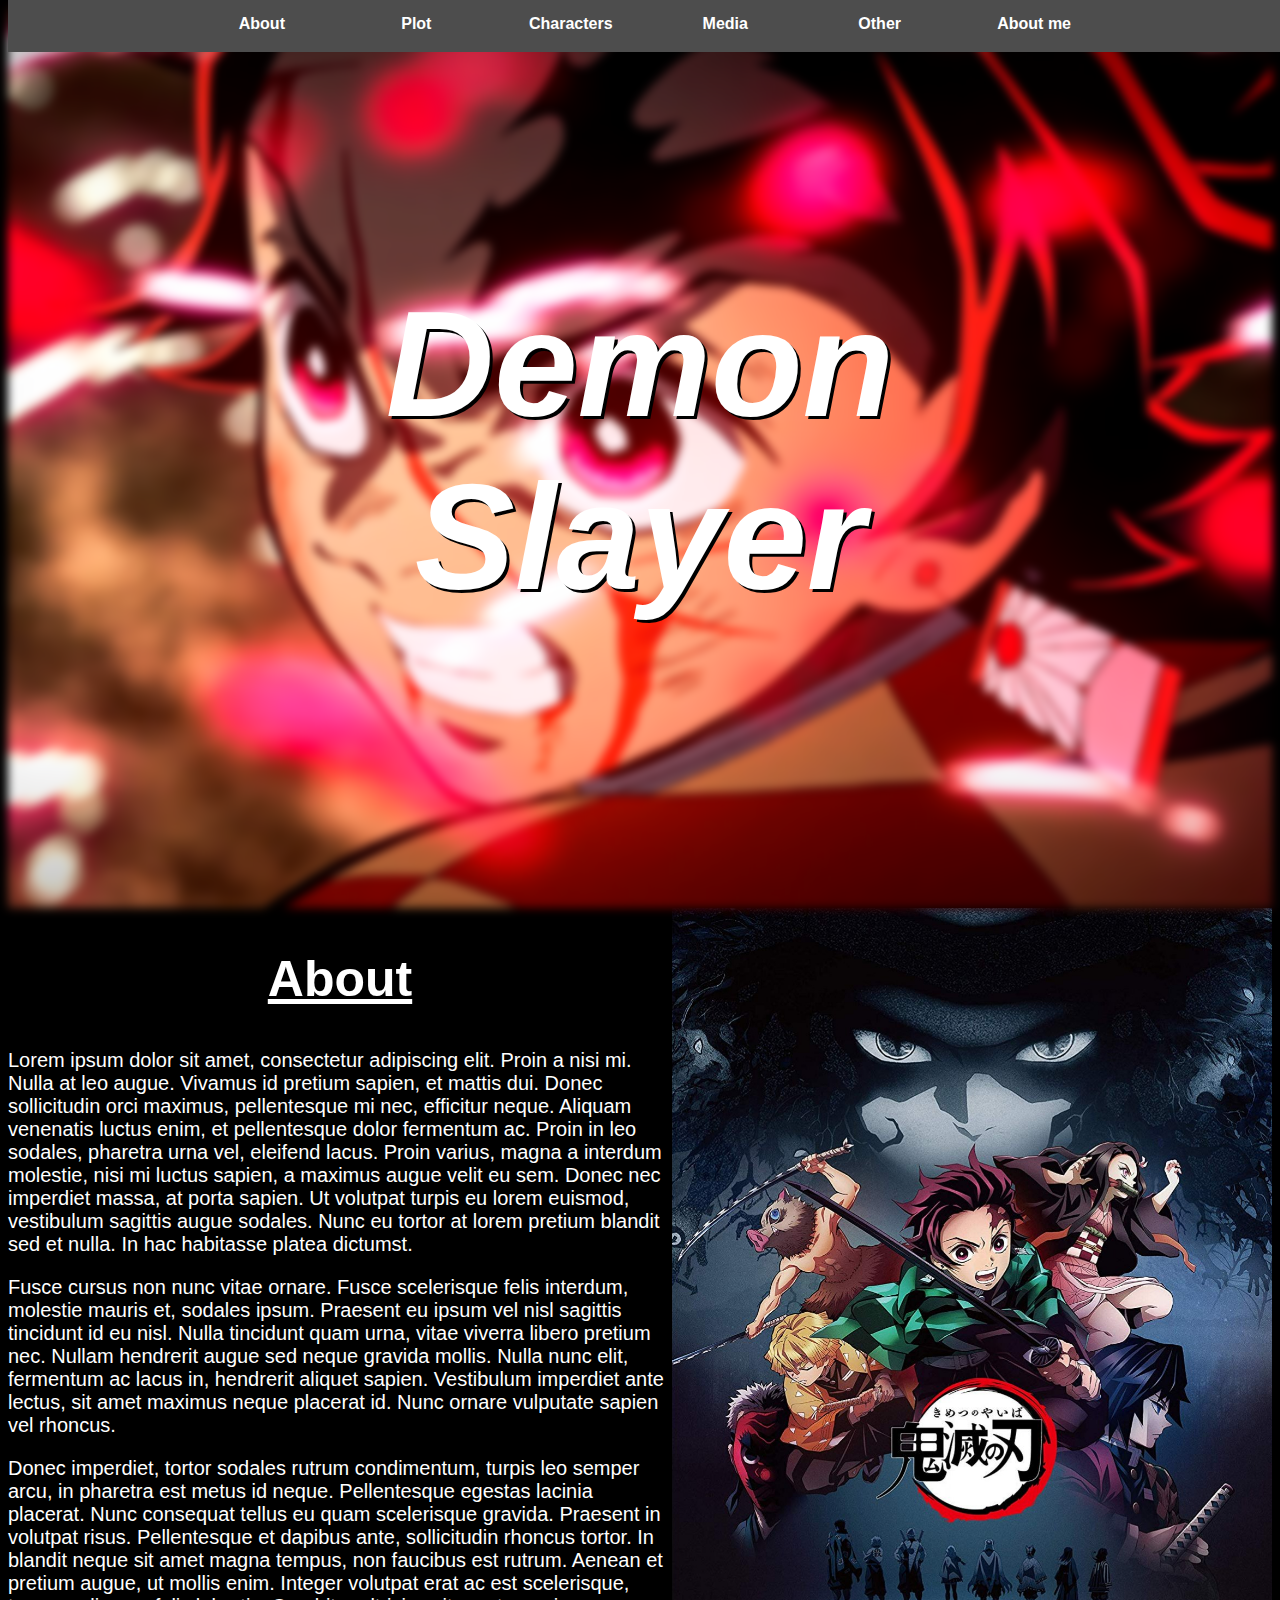
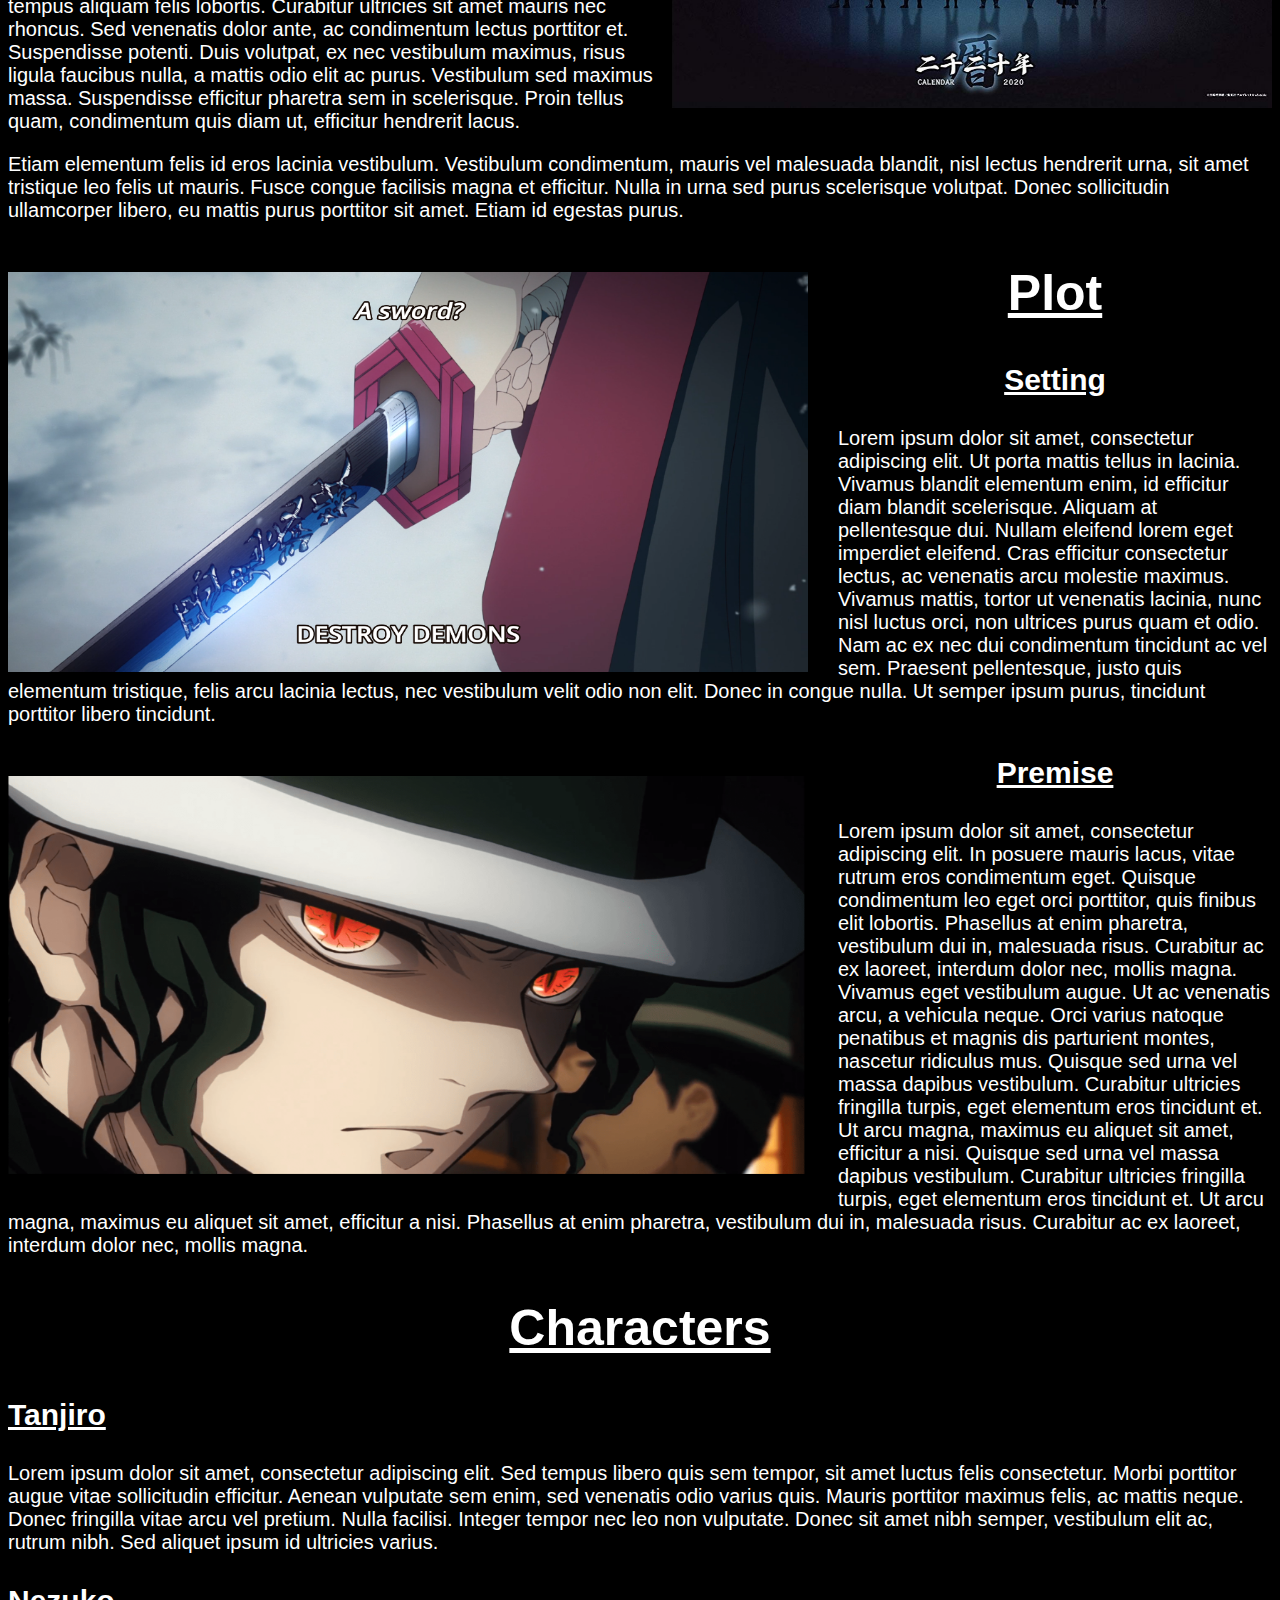
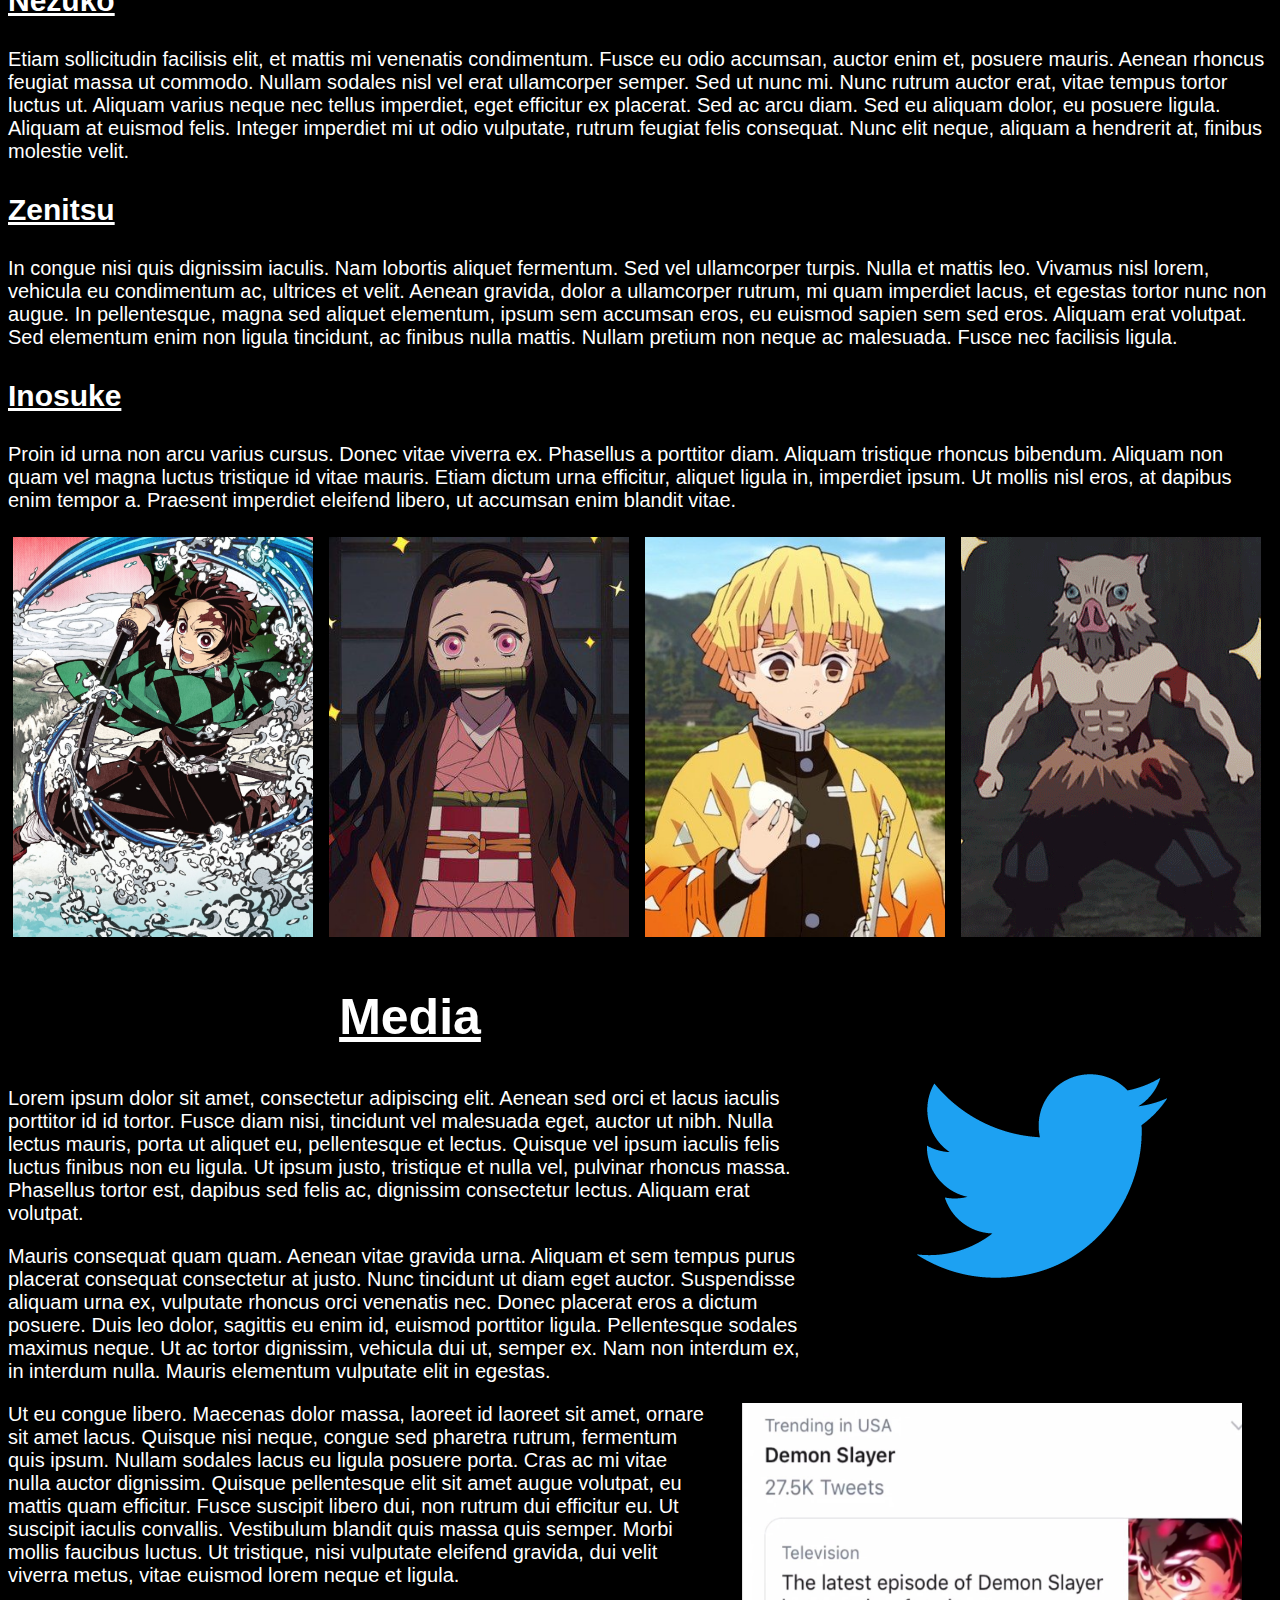
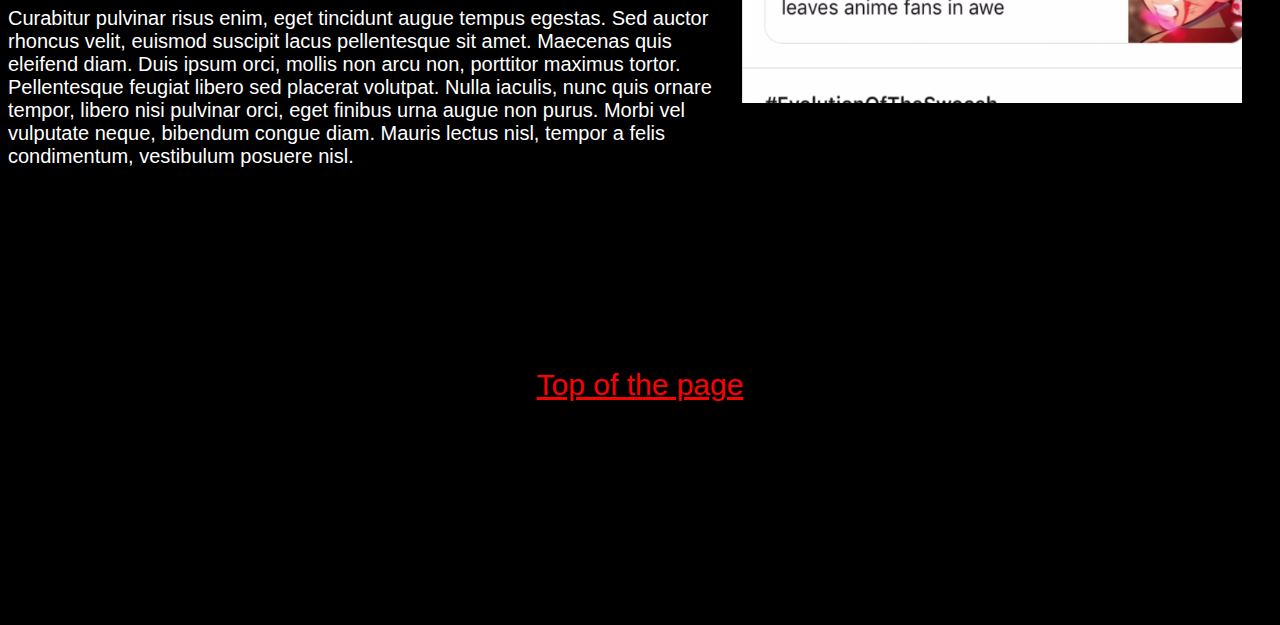
<file: index.html>
<!DOCTYPE html>
<html lang="sv">

<head>
  <meta charset="utf-8" />
  <title>Demon Slayer</title>
  <link rel="stylesheet" type="text/css" href="css/serie.css">
</head>

<body>

  <div class="bakgrund" id="toppen"></div>
  <div class="rubrik">
    <h1>Demon Slayer</h1>
  </div>

  <ul class="meny">
    <li></li>
    <li><a href="#about">About</a></li>
    <li><a href="#plot">Plot</a></li>
    <li><a href="#characters">Characters</a></li>
    <li><a href="#media">Media</a></li>
    <li><a href="https://www.youtube.com/watch?v=fC7oUOUEEi4" target=_blank>Other</a></li>
    <li><a href="index2.html" target="_blank">About me</a></li>
    <li></li>
  </ul>

  <img src="img/omslag.jpg" alt="omslagsbild" class="bild1" width="600" height="800">

  <h2 class="center"> <span id="about"></span>About</h2>
  <p>
    Lorem ipsum dolor sit amet, consectetur adipiscing elit. Proin a nisi mi. Nulla at leo augue. Vivamus id pretium sapien, et mattis dui. Donec sollicitudin orci maximus, pellentesque mi nec, efficitur neque. Aliquam venenatis luctus enim, et
    pellentesque dolor fermentum ac. Proin in leo sodales, pharetra urna vel, eleifend lacus. Proin varius, magna a interdum molestie, nisi mi luctus sapien, a maximus augue velit eu sem. Donec nec imperdiet massa, at porta sapien. Ut volutpat turpis
    eu lorem euismod, vestibulum sagittis augue sodales. Nunc eu tortor at lorem pretium blandit sed et nulla. In hac habitasse platea dictumst.
  </p>
  <p>
    Fusce cursus non nunc vitae ornare. Fusce scelerisque felis interdum, molestie mauris et, sodales ipsum. Praesent eu ipsum vel nisl sagittis tincidunt id eu nisl. Nulla tincidunt quam urna, vitae viverra libero pretium nec. Nullam hendrerit augue
    sed neque gravida mollis. Nulla nunc elit, fermentum ac lacus in, hendrerit aliquet sapien. Vestibulum imperdiet ante lectus, sit amet maximus neque placerat id. Nunc ornare vulputate sapien vel rhoncus.
  </p>
  <p>
    Donec imperdiet, tortor sodales rutrum condimentum, turpis leo semper arcu, in pharetra est metus id neque. Pellentesque egestas lacinia placerat. Nunc consequat tellus eu quam scelerisque gravida. Praesent in volutpat risus. Pellentesque et
    dapibus ante, sollicitudin rhoncus tortor. In blandit neque sit amet magna tempus, non faucibus est rutrum. Aenean et pretium augue, ut mollis enim. Integer volutpat erat ac est scelerisque, tempus aliquam felis lobortis. Curabitur ultricies sit
    amet mauris nec rhoncus. Sed venenatis dolor ante, ac condimentum lectus porttitor et. Suspendisse potenti. Duis volutpat, ex nec vestibulum maximus, risus ligula faucibus nulla, a mattis odio elit ac purus. Vestibulum sed maximus massa.
    Suspendisse efficitur pharetra sem in scelerisque. Proin tellus quam, condimentum quis diam ut, efficitur hendrerit lacus.
  </p>
  <p>
    Etiam elementum felis id eros lacinia vestibulum. Vestibulum condimentum, mauris vel malesuada blandit, nisl lectus hendrerit urna, sit amet tristique leo felis ut mauris. Fusce congue facilisis magna et efficitur. Nulla in urna sed purus
    scelerisque volutpat. Donec sollicitudin ullamcorper libero, eu mattis purus porttitor sit amet. Etiam id egestas purus.
  </p>

  <img src="img/svärd.png" alt="svärd" class="bild2" width="800" height="400">

  <h2 class="center"> <span id="plot"></span>Plot</h2>

  <h3 class="center">Setting</h3>
  <p>
    Lorem ipsum dolor sit amet, consectetur adipiscing elit. Ut porta mattis tellus in lacinia. Vivamus blandit elementum enim, id efficitur diam blandit scelerisque. Aliquam at pellentesque dui. Nullam eleifend lorem eget imperdiet eleifend. Cras
    efficitur consectetur lectus, ac venenatis arcu molestie maximus. Vivamus mattis, tortor ut venenatis lacinia, nunc nisl luctus orci, non ultrices purus quam et odio. Nam ac ex nec dui condimentum tincidunt ac vel sem. Praesent pellentesque,
    justo quis elementum tristique, felis arcu lacinia lectus, nec vestibulum velit odio non elit. Donec in congue nulla. Ut semper ipsum purus, tincidunt porttitor libero tincidunt.
  </p>

  <img src="img/muzan.webp" alt="Michael jackson 2" class="bild3" width="800" height="400">

  <h3 class="center">Premise</h3>
  <p>
    Lorem ipsum dolor sit amet, consectetur adipiscing elit. In posuere mauris lacus, vitae rutrum eros condimentum eget. Quisque condimentum leo eget orci porttitor, quis finibus elit lobortis. Phasellus at enim pharetra, vestibulum dui in,
    malesuada risus. Curabitur ac ex laoreet, interdum dolor nec, mollis magna. Vivamus eget vestibulum augue. Ut ac venenatis arcu, a vehicula neque. Orci varius natoque penatibus et magnis dis parturient montes, nascetur ridiculus mus. Quisque sed
    urna vel massa dapibus vestibulum. Curabitur ultricies fringilla turpis, eget elementum eros tincidunt et. Ut arcu magna, maximus eu aliquet sit amet, efficitur a nisi. Quisque sed urna vel massa dapibus vestibulum. Curabitur ultricies fringilla
    turpis, eget elementum eros tincidunt et. Ut arcu magna, maximus eu aliquet sit amet, efficitur a nisi. Phasellus at enim pharetra, vestibulum dui in, malesuada risus. Curabitur ac ex laoreet, interdum dolor nec, mollis magna.
  </p>


  <h2 class="center"> <span id="characters"></span>Characters</h2>

  <h3>Tanjiro</h3>
  <p>
    Lorem ipsum dolor sit amet, consectetur adipiscing elit. Sed tempus libero quis sem tempor, sit amet luctus felis consectetur. Morbi porttitor augue vitae sollicitudin efficitur. Aenean vulputate sem enim, sed venenatis odio varius quis. Mauris
    porttitor maximus felis, ac mattis neque. Donec fringilla vitae arcu vel pretium. Nulla facilisi. Integer tempor nec leo non vulputate. Donec sit amet nibh semper, vestibulum elit ac, rutrum nibh. Sed aliquet ipsum id ultricies varius.
  </p>
  <h3>Nezuko</h3>
  <p>
    Etiam sollicitudin facilisis elit, et mattis mi venenatis condimentum. Fusce eu odio accumsan, auctor enim et, posuere mauris. Aenean rhoncus feugiat massa ut commodo. Nullam sodales nisl vel erat ullamcorper semper. Sed ut nunc mi. Nunc rutrum
    auctor erat, vitae tempus tortor luctus ut. Aliquam varius neque nec tellus imperdiet, eget efficitur ex placerat. Sed ac arcu diam. Sed eu aliquam dolor, eu posuere ligula. Aliquam at euismod felis. Integer imperdiet mi ut odio vulputate, rutrum
    feugiat felis consequat. Nunc elit neque, aliquam a hendrerit at, finibus molestie velit.
  </p>
  <h3>Zenitsu</h3>
  <p>
    In congue nisi quis dignissim iaculis. Nam lobortis aliquet fermentum. Sed vel ullamcorper turpis. Nulla et mattis leo. Vivamus nisl lorem, vehicula eu condimentum ac, ultrices et velit. Aenean gravida, dolor a ullamcorper rutrum, mi quam
    imperdiet lacus, et egestas tortor nunc non augue. In pellentesque, magna sed aliquet elementum, ipsum sem accumsan eros, eu euismod sapien sem sed eros. Aliquam erat volutpat. Sed elementum enim non ligula tincidunt, ac finibus nulla mattis.
    Nullam pretium non neque ac malesuada. Fusce nec facilisis ligula.
  </p>
  <h3>Inosuke</h3>
  <p>
    Proin id urna non arcu varius cursus. Donec vitae viverra ex. Phasellus a porttitor diam. Aliquam tristique rhoncus bibendum. Aliquam non quam vel magna luctus tristique id vitae mauris. Etiam dictum urna efficitur, aliquet ligula in, imperdiet
    ipsum. Ut mollis nisl eros, at dapibus enim tempor a. Praesent imperdiet eleifend libero, ut accumsan enim blandit vitae.
  </p>

  <div class="row">
    <div class="column">
      <img src="img/tanjiro.jpg" alt="tanjro" width="300" height="400">
    </div>

    <div class="column">
      <img src="img/nezuko.jpg" alt="nezuko" width="300" height="400">
    </div>

    <div class="column">
      <img src="img/zenitsu.jpg" alt="zenitsu" width="300" height="400">
    </div>

    <div class="column">
      <img src="img/inosuke.jpg" alt="inosuke" width="300" height="400">
    </div>
  </div>

  <img src="img/twitter.png" alt="twitter logo" class="bild4">

  <h2 class="center"> <span id="media"></span>Media</h2>
  <p>
    Lorem ipsum dolor sit amet, consectetur adipiscing elit. Aenean sed orci et lacus iaculis porttitor id id tortor. Fusce diam nisi, tincidunt vel malesuada eget, auctor ut nibh. Nulla lectus mauris, porta ut aliquet eu, pellentesque et lectus.
    Quisque vel ipsum iaculis felis luctus finibus non eu ligula. Ut ipsum justo, tristique et nulla vel, pulvinar rhoncus massa. Phasellus tortor est, dapibus sed felis ac, dignissim consectetur lectus. Aliquam erat volutpat.
  </p>
  <p>
    Mauris consequat quam quam. Aenean vitae gravida urna. Aliquam et sem tempus purus placerat consequat consectetur at justo. Nunc tincidunt ut diam eget auctor. Suspendisse aliquam urna ex, vulputate rhoncus orci venenatis nec. Donec placerat eros
    a dictum posuere. Duis leo dolor, sagittis eu enim id, euismod porttitor ligula. Pellentesque sodales maximus neque. Ut ac tortor dignissim, vehicula dui ut, semper ex. Nam non interdum ex, in interdum nulla. Mauris elementum vulputate elit in
    egestas.
  </p>

  <img src="img/demontrend.jpg" alt="trending on twitter" width="500" height="300" class="bild5">

  <p>
    Ut eu congue libero. Maecenas dolor massa, laoreet id laoreet sit amet, ornare sit amet lacus. Quisque nisi neque, congue sed pharetra rutrum, fermentum quis ipsum. Nullam sodales lacus eu ligula posuere porta. Cras ac mi vitae nulla auctor
    dignissim. Quisque pellentesque elit sit amet augue volutpat, eu mattis quam efficitur. Fusce suscipit libero dui, non rutrum dui efficitur eu. Ut suscipit iaculis convallis. Vestibulum blandit quis massa quis semper. Morbi mollis faucibus
    luctus. Ut tristique, nisi vulputate eleifend gravida, dui velit viverra metus, vitae euismod lorem neque et ligula.
  </p>
  <p class="margin">
    Curabitur pulvinar risus enim, eget tincidunt augue tempus egestas. Sed auctor rhoncus velit, euismod suscipit lacus pellentesque sit amet. Maecenas quis eleifend diam. Duis ipsum orci, mollis non arcu non, porttitor maximus tortor. Pellentesque
    feugiat libero sed placerat volutpat. Nulla iaculis, nunc quis ornare tempor, libero nisi pulvinar orci, eget finibus urna augue non purus. Morbi vel vulputate neque, bibendum congue diam. Mauris lectus nisl, tempor a felis condimentum,
    vestibulum posuere nisl.
  </p>

  <div class="linktop">
    <a href="#toppen">Top of the page</a>
  </div>

  <p class="easteregg"> hamburger</p>

</body>

</html>
</file>
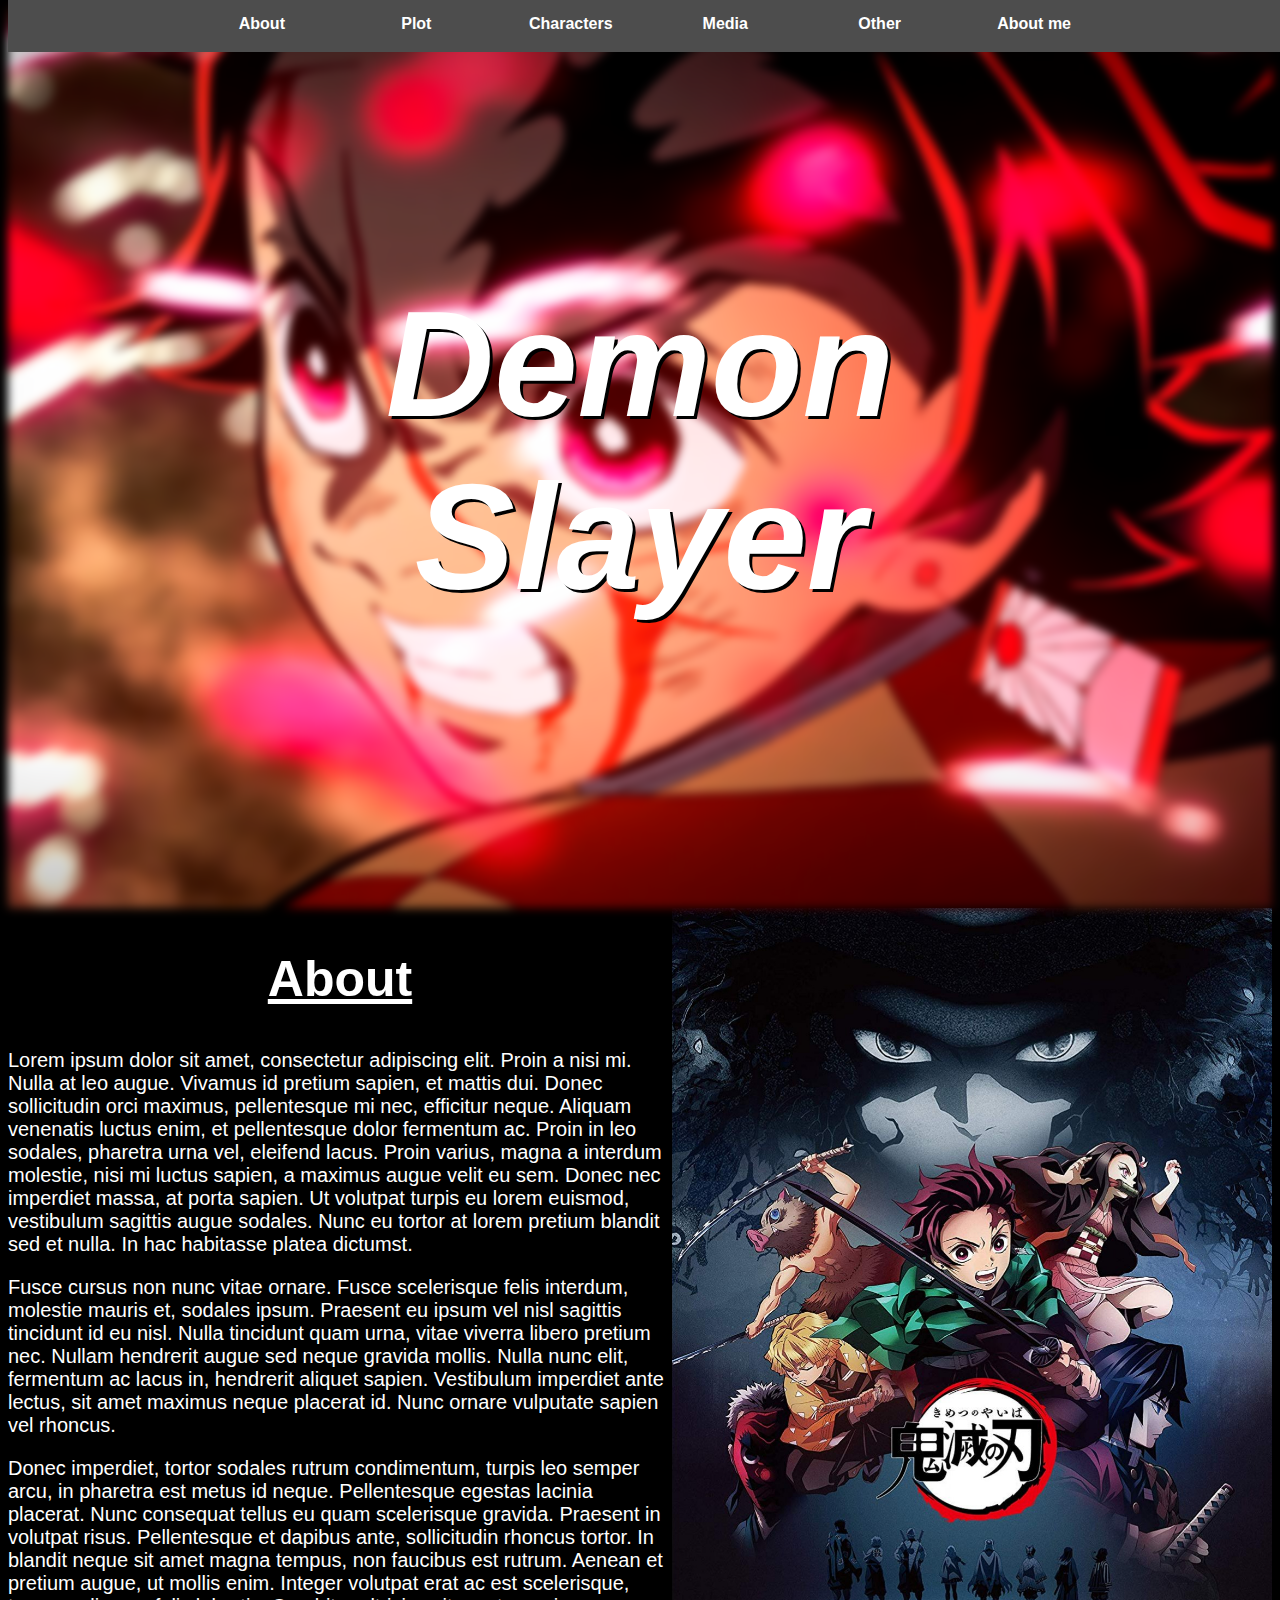
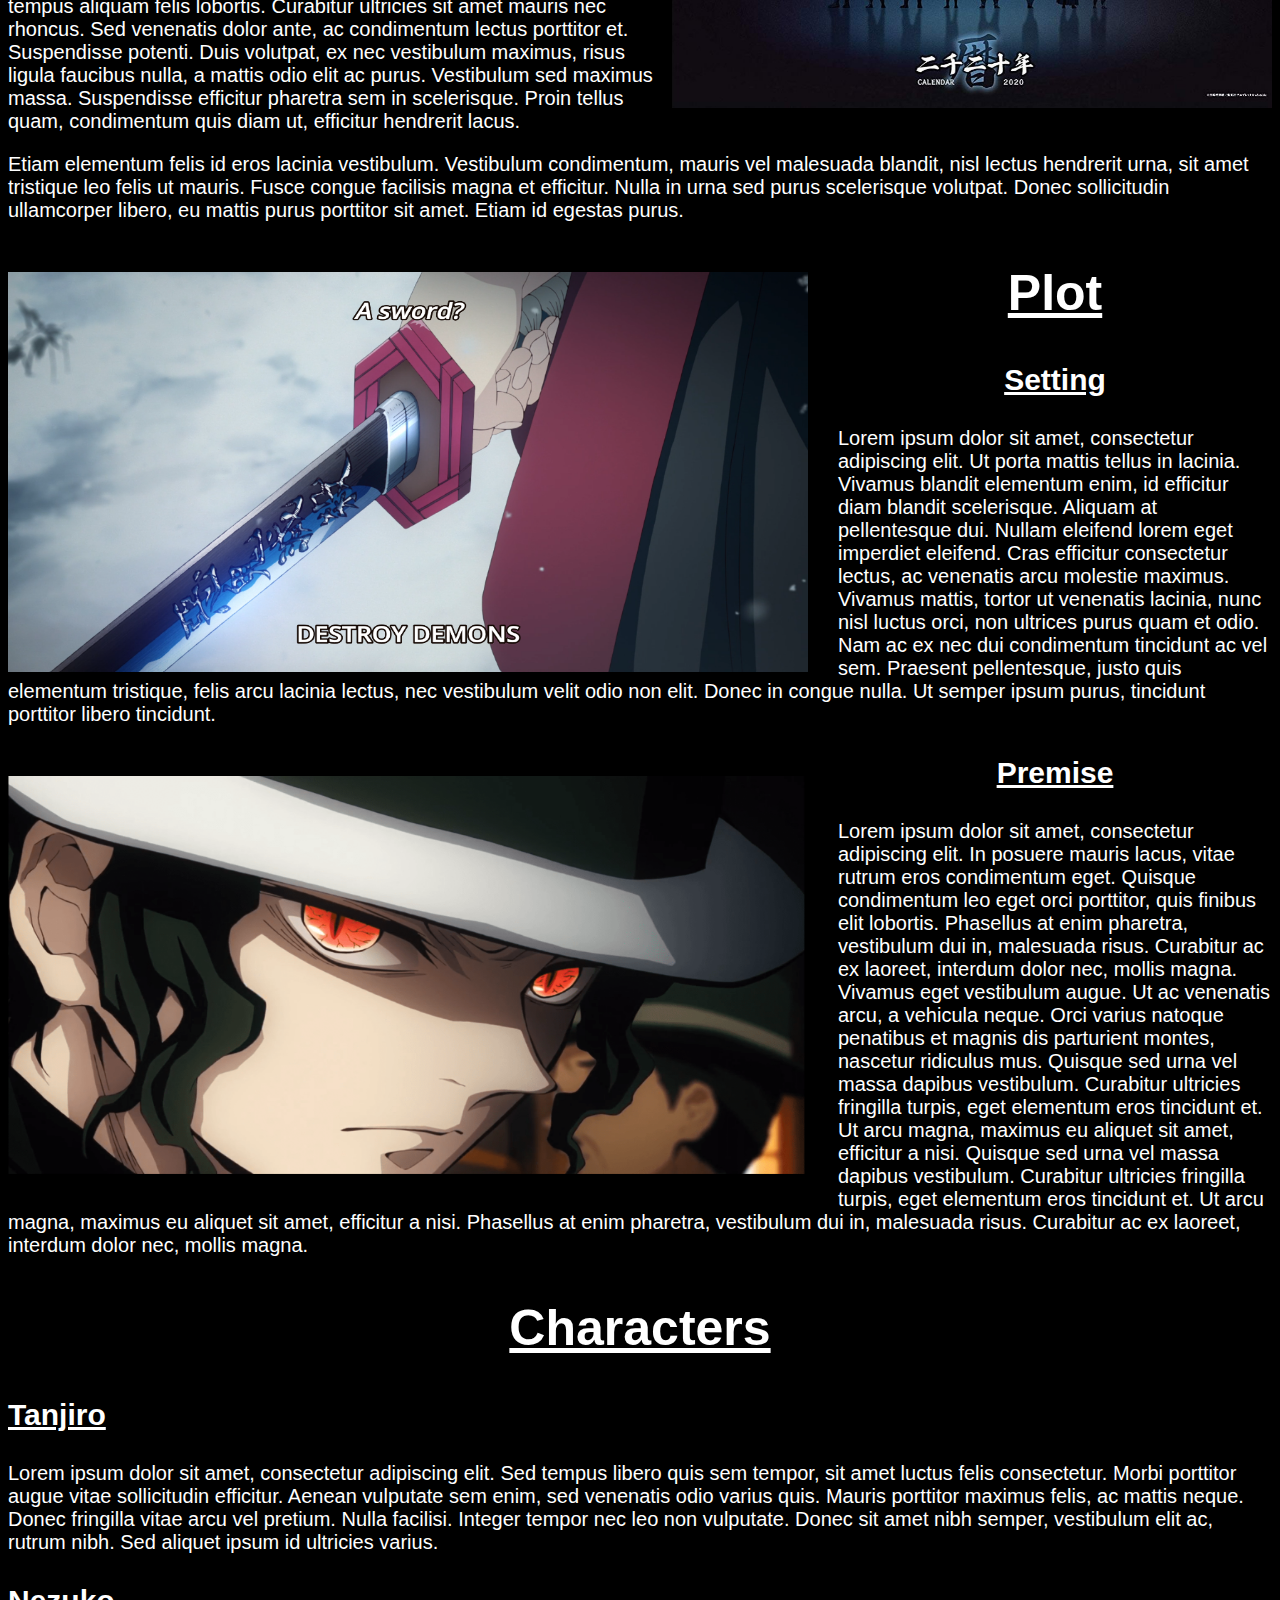
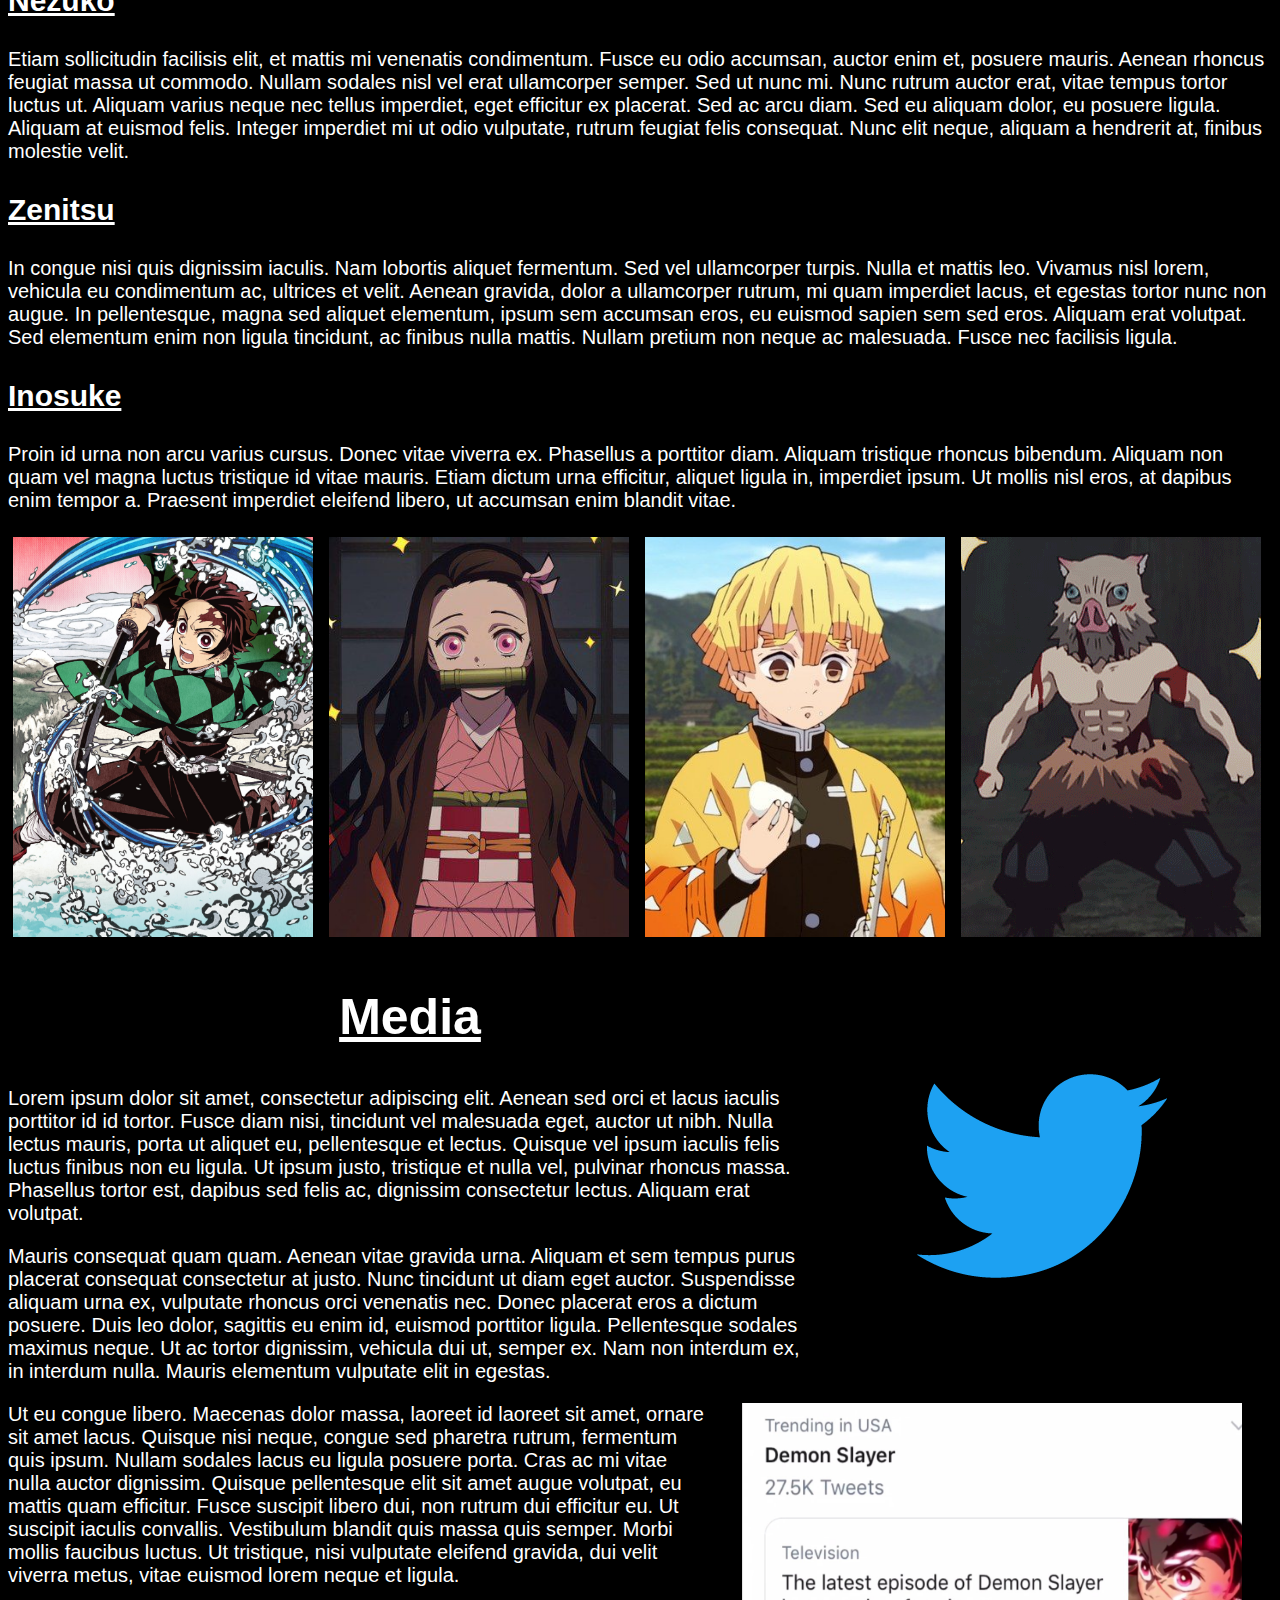
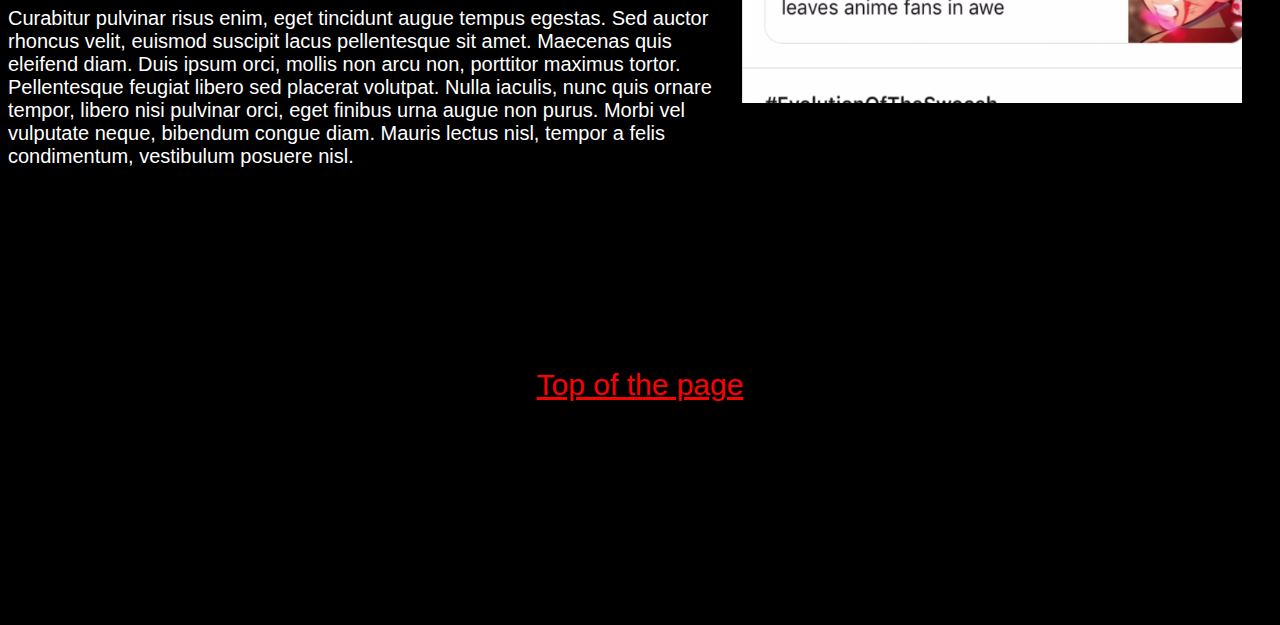
<file: serie/index.html>
<!DOCTYPE html>
<html lang="sv">
 <head>
   <meta charset="utf-8"/>
   <title>Demon Slayer</title>
   <link rel="stylesheet" type="text/css" href="css/serie.css">
  </head>
<body>

  <div class="bakgrund" id="toppen"></div>
  <div class="rubrik">
    <h1>Demon Slayer</h1>
  </div>

  <ul class="meny">
    <li></li>
    <li><a href="#about">About</a></li>
    <li><a href="#plot">Plot</a></li>
    <li><a href="#characters">Characters</a></li>
    <li><a href="#media">Media</a></li>
    <li><a href="https://www.youtube.com/watch?v=fC7oUOUEEi4" target=_blank>Other</a></li>
    <li><a href="file:///Users/hampus.karlsson/Documents/Projekt/serie/index2.html" target="_blank">About me</a></li>
    <li></li>
  </ul>

<img src="img/omslag.jpg" alt="omslagsbild" class="bild1" width="600" height="800">

  <h2 class="center"> <span id="about"></span>About</h2>
  <p>
    Lorem ipsum dolor sit amet, consectetur adipiscing elit. Proin a nisi mi. Nulla at leo augue. Vivamus id pretium sapien, et mattis dui. Donec sollicitudin orci maximus, pellentesque mi nec, efficitur neque. Aliquam venenatis luctus enim, et pellentesque dolor fermentum ac. Proin in leo sodales, pharetra urna vel, eleifend lacus. Proin varius, magna a interdum molestie, nisi mi luctus sapien, a maximus augue velit eu sem. Donec nec imperdiet massa, at porta sapien. Ut volutpat turpis eu lorem euismod, vestibulum sagittis augue sodales. Nunc eu tortor at lorem pretium blandit sed et nulla. In hac habitasse platea dictumst.
  </p>
  <p>
Fusce cursus non nunc vitae ornare. Fusce scelerisque felis interdum, molestie mauris et, sodales ipsum. Praesent eu ipsum vel nisl sagittis tincidunt id eu nisl. Nulla tincidunt quam urna, vitae viverra libero pretium nec. Nullam hendrerit augue sed neque gravida mollis. Nulla nunc elit, fermentum ac lacus in, hendrerit aliquet sapien. Vestibulum imperdiet ante lectus, sit amet maximus neque placerat id. Nunc ornare vulputate sapien vel rhoncus.
  </p>
  <p>
Donec imperdiet, tortor sodales rutrum condimentum, turpis leo semper arcu, in pharetra est metus id neque. Pellentesque egestas lacinia placerat. Nunc consequat tellus eu quam scelerisque gravida. Praesent in volutpat risus. Pellentesque et dapibus ante, sollicitudin rhoncus tortor. In blandit neque sit amet magna tempus, non faucibus est rutrum. Aenean et pretium augue, ut mollis enim. Integer volutpat erat ac est scelerisque, tempus aliquam felis lobortis. Curabitur ultricies sit amet mauris nec rhoncus. Sed venenatis dolor ante, ac condimentum lectus porttitor et. Suspendisse potenti. Duis volutpat, ex nec vestibulum maximus, risus ligula faucibus nulla, a mattis odio elit ac purus. Vestibulum sed maximus massa. Suspendisse efficitur pharetra sem in scelerisque. Proin tellus quam, condimentum quis diam ut, efficitur hendrerit lacus.
  </p>
  <p>
    Etiam elementum felis id eros lacinia vestibulum. Vestibulum condimentum, mauris vel malesuada blandit, nisl lectus hendrerit urna, sit amet tristique leo felis ut mauris. Fusce congue facilisis magna et efficitur. Nulla in urna sed purus scelerisque volutpat. Donec sollicitudin ullamcorper libero, eu mattis purus porttitor sit amet. Etiam id egestas purus.
  </p>

<img src="img/svärd.png" alt="svärd" class="bild2" width="800" height="400">

  <h2 class="center"> <span id="plot"></span>Plot</h2>

    <h3 class="center">Setting</h3>
     <p>
       Lorem ipsum dolor sit amet, consectetur adipiscing elit. Ut porta mattis tellus in lacinia. Vivamus blandit elementum enim, id efficitur diam blandit scelerisque. Aliquam at pellentesque dui. Nullam eleifend lorem eget imperdiet eleifend. Cras efficitur consectetur lectus, ac venenatis arcu molestie maximus. Vivamus mattis, tortor ut venenatis lacinia, nunc nisl luctus orci, non ultrices purus quam et odio. Nam ac ex nec dui condimentum tincidunt ac vel sem. Praesent pellentesque, justo quis elementum tristique, felis arcu lacinia lectus, nec vestibulum velit odio non elit. Donec in congue nulla. Ut semper ipsum purus, tincidunt porttitor libero tincidunt.
     </p>

<img src="img/muzan.webp" alt="Michael jackson 2" class="bild3" width="800" height="400">

    <h3 class="center">Premise</h3>
     <p>
       Lorem ipsum dolor sit amet, consectetur adipiscing elit. In posuere mauris lacus, vitae rutrum eros condimentum eget. Quisque condimentum leo eget orci porttitor, quis finibus elit lobortis. Phasellus at enim pharetra, vestibulum dui in, malesuada risus. Curabitur ac ex laoreet, interdum dolor nec, mollis magna. Vivamus eget vestibulum augue. Ut ac venenatis arcu, a vehicula neque. Orci varius natoque penatibus et magnis dis parturient montes, nascetur ridiculus mus. Quisque sed urna vel massa dapibus vestibulum. Curabitur ultricies fringilla turpis, eget elementum eros tincidunt et. Ut arcu magna, maximus eu aliquet sit amet, efficitur a nisi. Quisque sed urna vel massa dapibus vestibulum. Curabitur ultricies fringilla turpis, eget elementum eros tincidunt et. Ut arcu magna, maximus eu aliquet sit amet, efficitur a nisi. Phasellus at enim pharetra, vestibulum dui in, malesuada risus. Curabitur ac ex laoreet, interdum dolor nec, mollis magna.
     </p>


  <h2 class="center"> <span id="characters"></span>Characters</h2>

    <h3>Tanjiro</h3>
     <p>
     Lorem ipsum dolor sit amet, consectetur adipiscing elit. Sed tempus libero quis sem tempor, sit amet luctus felis consectetur. Morbi porttitor augue vitae sollicitudin efficitur. Aenean vulputate sem enim, sed venenatis odio varius quis. Mauris porttitor maximus felis, ac mattis neque. Donec fringilla vitae arcu vel pretium. Nulla facilisi. Integer tempor nec leo non vulputate. Donec sit amet nibh semper, vestibulum elit ac, rutrum nibh. Sed aliquet ipsum id ultricies varius.
     </p>
    <h3>Nezuko</h3>
     <p>
      Etiam sollicitudin facilisis elit, et mattis mi venenatis condimentum. Fusce eu odio accumsan, auctor enim et, posuere mauris. Aenean rhoncus feugiat massa ut commodo. Nullam sodales nisl vel erat ullamcorper semper. Sed ut nunc mi. Nunc rutrum auctor erat, vitae tempus tortor luctus ut. Aliquam varius neque nec tellus imperdiet, eget efficitur ex placerat. Sed ac arcu diam. Sed eu aliquam dolor, eu posuere ligula. Aliquam at euismod felis. Integer imperdiet mi ut odio vulputate, rutrum feugiat felis consequat. Nunc elit neque, aliquam a hendrerit at, finibus molestie velit.
     </p>
    <h3>Zenitsu</h3>
     <p>
       In congue nisi quis dignissim iaculis. Nam lobortis aliquet fermentum. Sed vel ullamcorper turpis. Nulla et mattis leo. Vivamus nisl lorem, vehicula eu condimentum ac, ultrices et velit. Aenean gravida, dolor a ullamcorper rutrum, mi quam imperdiet lacus, et egestas tortor nunc non augue. In pellentesque, magna sed aliquet elementum, ipsum sem accumsan eros, eu euismod sapien sem sed eros. Aliquam erat volutpat. Sed elementum enim non ligula tincidunt, ac finibus nulla mattis. Nullam pretium non neque ac malesuada. Fusce nec facilisis ligula.
     </p>
    <h3>Inosuke</h3>
     <p>
       Proin id urna non arcu varius cursus. Donec vitae viverra ex. Phasellus a porttitor diam. Aliquam tristique rhoncus bibendum. Aliquam non quam vel magna luctus tristique id vitae mauris. Etiam dictum urna efficitur, aliquet ligula in, imperdiet ipsum. Ut mollis nisl eros, at dapibus enim tempor a. Praesent imperdiet eleifend libero, ut accumsan enim blandit vitae.
     </p>

 <div class="row">
   <div class="column">
     <img src="img/tanjiro.jpg" alt="tanjro" width="300" height="400">
   </div>

   <div class="column">
     <img src="img/nezuko.jpg" alt="nezuko" width="300" height="400">
   </div>

   <div class="column">
     <img src="img/zenitsu.jpg" alt="zenitsu" width="300" height="400">
   </div>

   <div class="column">
     <img src="img/inosuke.jpg" alt="inosuke" width="300" height="400">
   </div>
 </div>

     <img src="img/twitter.png" alt="twitter logo" class="bild4">

  <h2 class="center"> <span id="media"></span>Media</h2>
   <p>
  Lorem ipsum dolor sit amet, consectetur adipiscing elit. Aenean sed orci et lacus iaculis porttitor id id tortor. Fusce diam nisi, tincidunt vel malesuada eget, auctor ut nibh. Nulla lectus mauris, porta ut aliquet eu, pellentesque et lectus. Quisque vel ipsum iaculis felis luctus finibus non eu ligula. Ut ipsum justo, tristique et nulla vel, pulvinar rhoncus massa. Phasellus tortor est, dapibus sed felis ac, dignissim consectetur lectus. Aliquam erat volutpat.
   </p>
   <p>
Mauris consequat quam quam. Aenean vitae gravida urna. Aliquam et sem tempus purus placerat consequat consectetur at justo. Nunc tincidunt ut diam eget auctor. Suspendisse aliquam urna ex, vulputate rhoncus orci venenatis nec. Donec placerat eros a dictum posuere. Duis leo dolor, sagittis eu enim id, euismod porttitor ligula. Pellentesque sodales maximus neque. Ut ac tortor dignissim, vehicula dui ut, semper ex. Nam non interdum ex, in interdum nulla. Mauris elementum vulputate elit in egestas.
   </p>

<img src="img/demontrend.jpg" alt="trending on twitter" width="500" height="300" class="bild5">

   <p>
   Ut eu congue libero. Maecenas dolor massa, laoreet id laoreet sit amet, ornare sit amet lacus. Quisque nisi neque, congue sed pharetra rutrum, fermentum quis ipsum. Nullam sodales lacus eu ligula posuere porta. Cras ac mi vitae nulla auctor dignissim. Quisque pellentesque elit sit amet augue volutpat, eu mattis quam efficitur. Fusce suscipit libero dui, non rutrum dui efficitur eu. Ut suscipit iaculis convallis. Vestibulum blandit quis massa quis semper. Morbi mollis faucibus luctus. Ut tristique, nisi vulputate eleifend gravida, dui velit viverra metus, vitae euismod lorem neque et ligula.
   </p>
   <p class="margin">
Curabitur pulvinar risus enim, eget tincidunt augue tempus egestas. Sed auctor rhoncus velit, euismod suscipit lacus pellentesque sit amet. Maecenas quis eleifend diam. Duis ipsum orci, mollis non arcu non, porttitor maximus tortor. Pellentesque feugiat libero sed placerat volutpat. Nulla iaculis, nunc quis ornare tempor, libero nisi pulvinar orci, eget finibus urna augue non purus. Morbi vel vulputate neque, bibendum congue diam. Mauris lectus nisl, tempor a felis condimentum, vestibulum posuere nisl.
   </p>

<div class="linktop">
  <a href="#toppen">Top of the page</a>
</div>

<p class="easteregg"> hamburger</p>

 </body>
</html>
</file>
<file: css/serie.css>
body, html {
  height: 100%;
  background-color: black;
}

* {
  box-sizing: border-box;
}

/*bakgrund och rubrik*/
.bakgrund {
  background-image: url("../img/bakgrund3.png");
  filter: blur(5px);
  -webkit-filter: blur(5px);
  height: 100%;
  background-position: center;
  background-repeat: no-repeat;
  background-size: cover;
  z-index: 1;
}

.rubrik {
  color: white;
  position: absolute;
  top: 50%;
  left: 50%;
  transform: translate(-50%, -50%);
  z-index: 2;
  width: 80%;
  padding: 20px;
  text-align: center;
  z-index: 2;
}

.meny {
  text-align: center;
  margin: 0;
  padding: 0;
  background-color: #4d4d4d;
  overflow: hidden;
  position: fixed;
  top: 0;
  width: 100%;
  z-index: 3;
}

/*individuella klasser för bilder för att de ska passa så bra som möjligt med texten*/
.bild1 {
  float: right;
}

.bild2 {
  float: left;
  margin-right: 30px;
  margin-top: 30px;
}

.bild3 {
  float: left;
  margin-right: 30px;
  margin-top: 30px;
  margin-bottom: 30px;
}

.bild4 {
  float: right;
  margin-top: 30px;
  margin-left: 30px;
  margin-bottom: -30px;
  margin-right: 30px;
}

.bild5 {
  float: right;
  margin-right: 30px;
  margin-bottom: 30px;
  margin-left: 30px;
}

/* göra hemsidan lite längre*/
.margin {
  margin-bottom: 200px;
}

/*för att få bilderna bredvid varandra*/
.column {
  float: left;
  width: 25%;
  padding: 5px;
}

.row::after {
  content: "";
  clear: both;
  display: table;
}

.center {
  text-align: center;
}

body {
  color: white;
  font-family: sans-serif;
}

li {
  display: inline-block;
}

li a {
  text-decoration: none;
  color: white;
  width: 150px;
  display: block;
  padding: 15px;
  font-weight: bold;
  float: left;
}

li a:hover {
  background-color: #1a1a1a;
  transform: scale(1.1);
  transition: .3s;
}

h1 {
  text-shadow: 3px 3px black;
  text-align: center;
  font-size: 150px;
  font-style: italic;
}

h2 {
  font-size: 50px;
  text-decoration-line: underline;
  position: relative;
}

/*för att få interna länkarna att leda till ett snäpp högre än rubrikerna, så att menyn inte är ivägen*/
h2 span {
  position: absolute;
  top: -80px;
}

h3 {
  font-size: 30px;
  text-decoration-line: underline;
}

p {
  font-size: 20px;
}

/*för att göra "till toppen" länken coolare*/
.linktop {
  text-align: center;
  margin-bottom: 200px;
  font-size: 30px;
}

.linktop a, .linktop a:visited {
  color: red;
}

.linktop a:hover {
  color: darkred;
}

/*för att*/
.easteregg {
  color: black;
}

.easteregg:hover {
  background-color: white;
}
</file>
<file: serie/css/serie.css>
body, html {
  height: 100%;
  background-color: black;
}

* {
  box-sizing: border-box;
}

/*bakgrund och rubrik*/
.bakgrund {
  background-image: url("../img/bakgrund3.png");

  filter: blur(5px);
  -webkit-filter: blur(5px);

  height: 100%;

  background-position: center;
  background-repeat: no-repeat;
  background-size: cover;
  z-index: 1;
}

.rubrik {
  color: white;
  position: absolute;
  top: 50%;
  left: 50%;
  transform: translate(-50%, -50%);
  z-index: 2;
  width: 80%;
  padding: 20px;
  text-align: center;
  z-index: 2;
}

.meny{
  text-align: center;
  margin: 0;
  padding: 0;
  background-color: #4d4d4d;
  overflow: hidden;
  position: fixed;
  top: 0;
  width: 100%;
  z-index: 3;
  }


/*individuella klasser för bilder för att de ska passa så bra som möjligt med texten*/
  .bild1{
    float: right;
  }

  .bild2{
    float: left;
    margin-right: 30px;
    margin-top: 30px;
  }

  .bild3{
    float: left;
    margin-right: 30px;
    margin-top: 30px;
    margin-bottom: 30px;
  }

  .bild4{
    float: right;
    margin-top: 30px;
    margin-left: 30px;
    margin-bottom: -30px;
    margin-right: 30px;
  }

  .bild5{
    float: right;
  margin-right: 30px;
  margin-bottom: 30px;
  margin-left: 30px;

  }

/* göra hemsidan lite längre*/
  .margin{
    margin-bottom: 200px;
  }

/*för att få bilderna bredvid varandra*/
  .column {
  float: left;
  width: 25%;
  padding: 5px;
}

.row::after {
  content: "";
  clear: both;
  display: table;
  }

  .center{
    text-align: center;
  }


body{
  color: white;
  font-family: sans-serif;
}

li{
  display: inline-block;
}

li a{
  text-decoration: none;
  color: white;
  width: 150px;
  display: block;
  padding: 15px;
  font-weight: bold;
  float: left;
}

li a:hover{
  background-color: #1a1a1a;
  transform: scale(1.1);
  transition: .3s;
}

h1{
  text-shadow: 3px 3px black;
  text-align: center;
  font-size: 150px;
  font-style: italic;
}

h2{
font-size: 50px;
text-decoration-line: underline;
position: relative;
}

/*för att få interna länkarna att leda till ett snäpp högre än rubrikerna, så att menyn inte är ivägen*/
h2 span{
  position:absolute; top:-80px;
}

h3{
  font-size: 30px;
  text-decoration-line: underline;
}

p{
  font-size: 20px;
}

/*för att göra "till toppen" länken coolare*/
.linktop{
  text-align: center;
  margin-bottom: 200px;
  font-size: 30px;
}

.linktop a, .linktop a:visited{
  color: red;
}

.linktop a:hover{
  color: darkred;
}

/*för att*/
.easteregg{
  color:black;
}
.easteregg:hover{
  background-color: white;

}
</file>
